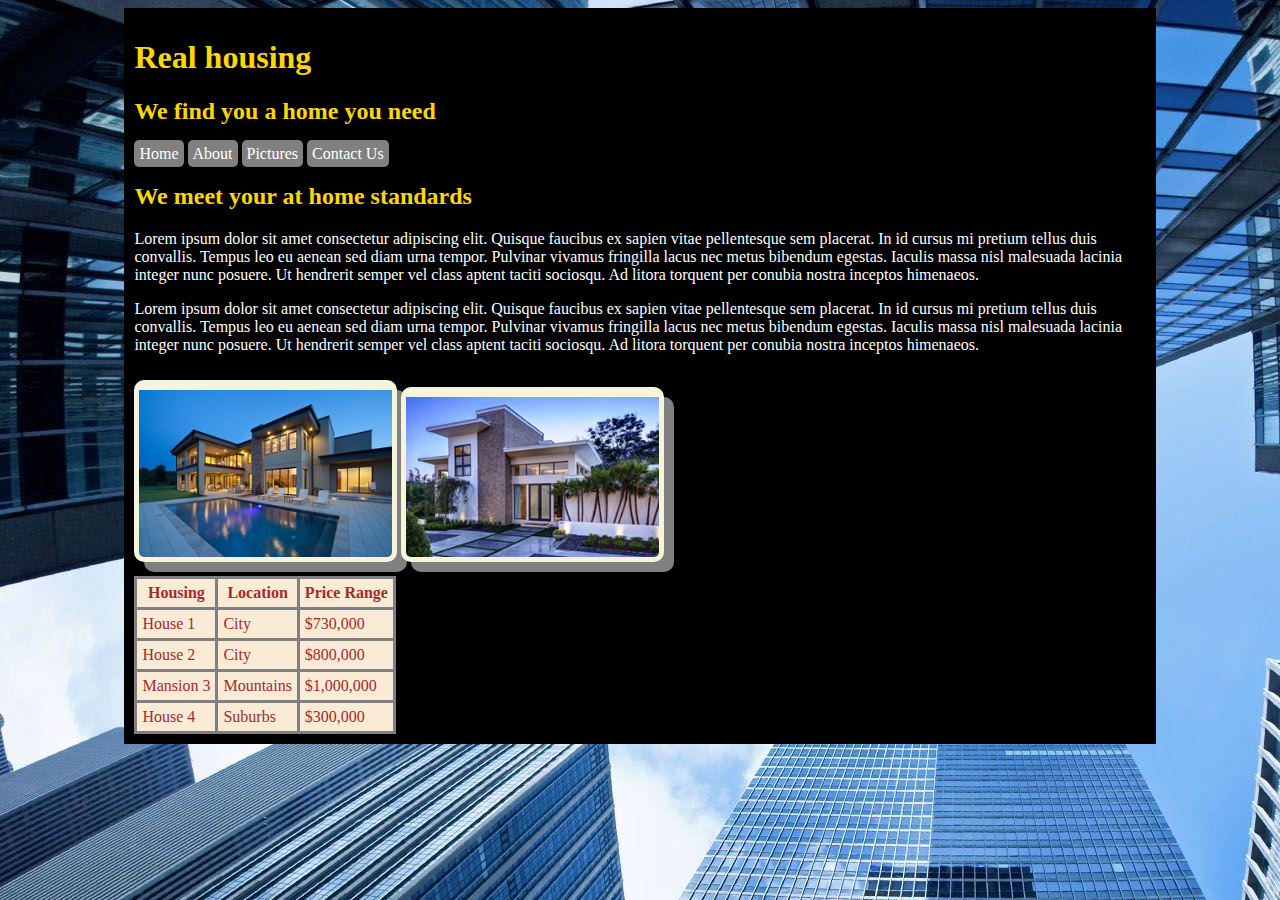
<file: csce242/assignments/assignment02/index.html>
<!DOCTYPE html>
<html>
    <head>
        <title>Intro to CSS</title>
       <link rel="stylesheet" href="styles.css"> 
    </head>
    <body>
        <div id="content">
            <header>
                <h1>Real housing</h1>
                <h2>We find you a home you need</h2>
                <nav class="main-nav">
                    <ul>
                        <li><a href="index.html">Home</a></li>
                        <li><a href="#">About</a></li>
                        <li><a href="#">Pictures</a></li>
                        <li><a href="#">Contact Us</a></li>
                    </ul>
                </nav>
            </header>
            <main id="main-content">
                <h2>We meet your at home standards</h2>
                <p>Lorem ipsum dolor sit amet consectetur adipiscing elit. Quisque faucibus ex sapien vitae pellentesque sem placerat. In id cursus mi pretium tellus duis convallis. Tempus leo eu aenean sed diam urna tempor. Pulvinar vivamus fringilla lacus nec metus bibendum egestas. Iaculis massa nisl malesuada lacinia integer nunc posuere. Ut hendrerit semper vel class aptent taciti sociosqu. Ad litora torquent per conubia nostra inceptos himenaeos.</p>
                <p>Lorem ipsum dolor sit amet consectetur adipiscing elit. Quisque faucibus ex sapien vitae pellentesque sem placerat. In id cursus mi pretium tellus duis convallis. Tempus leo eu aenean sed diam urna tempor. Pulvinar vivamus fringilla lacus nec metus bibendum egestas. Iaculis massa nisl malesuada lacinia integer nunc posuere. Ut hendrerit semper vel class aptent taciti sociosqu. Ad litora torquent per conubia nostra inceptos himenaeos.</p>
                <img src="images/housing1.jpg" alt="a nice modern home" class="housing-pic">
                <img src="images/housing2.jpg" alt="another great selection of modern housing" class="housing-pic">
                <table>
                    <tr>
                        <th>Housing</th>
                        <th>Location</th>
                        <th>Price Range</th>
                    </tr>
                    <tr>
                        <td>House 1</td>
                        <td>City</td>
                        <td>$730,000</td>
                    </tr>
                    <tr>
                        <td>House 2</td>
                        <td>City</td>
                        <td>$800,000</td>
                    </tr>
                    <tr>
                        <td>Mansion 3</td>
                        <td>Mountains</td>
                        <td>$1,000,000</td>
                    </tr>
                    <tr>
                        <td>House 4</td>
                        <td>Suburbs</td>
                        <td>$300,000</td>
                    </tr>
                </table>
            </main>
            <footer>

            </footer>
        </div>
    </body>
</html>
</file>
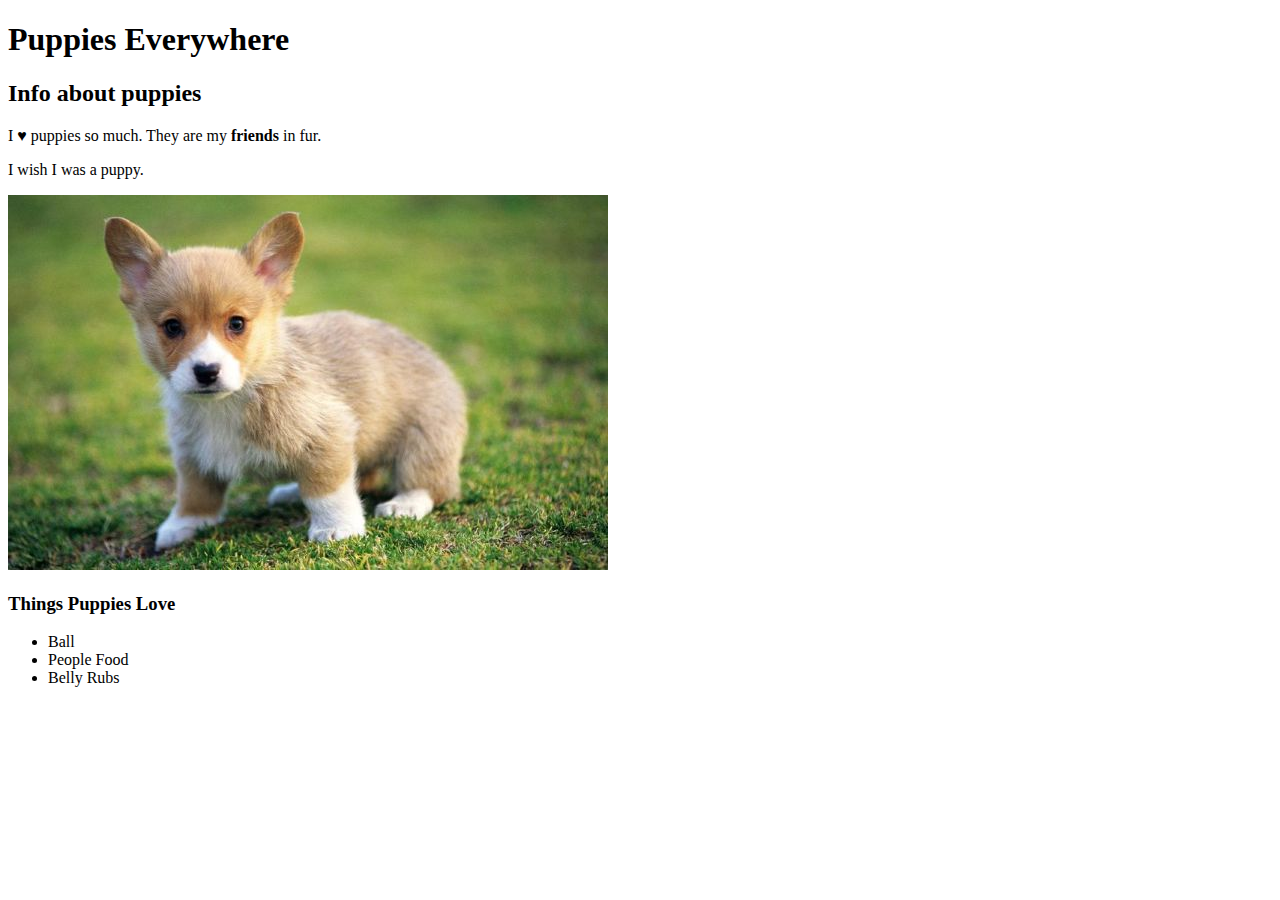
<file: csce242/examples/01html/index.html>
<!DOCTYPE html>
<html>
    <head>
        <title>Puppies</title>
    </head>
    <body>
        <h1>Puppies Everywhere</h1>
        <h2>Info about puppies</h2>

        <p>I <i>&hearts;</i> puppies so much. They are my <strong>friends</strong> in fur.</p>
        <p>I wish I was a puppy.</p>

        <img src="images/puppy.jpg"> 

        <h3>Things Puppies Love</h3>
        <!-- Change it to <ol> for numbers-->
        <ul>
            <li>Ball</li>
            <li>People Food</li>
            <li>Belly Rubs</li>
        </ul>
    </body>
</html>
</file>
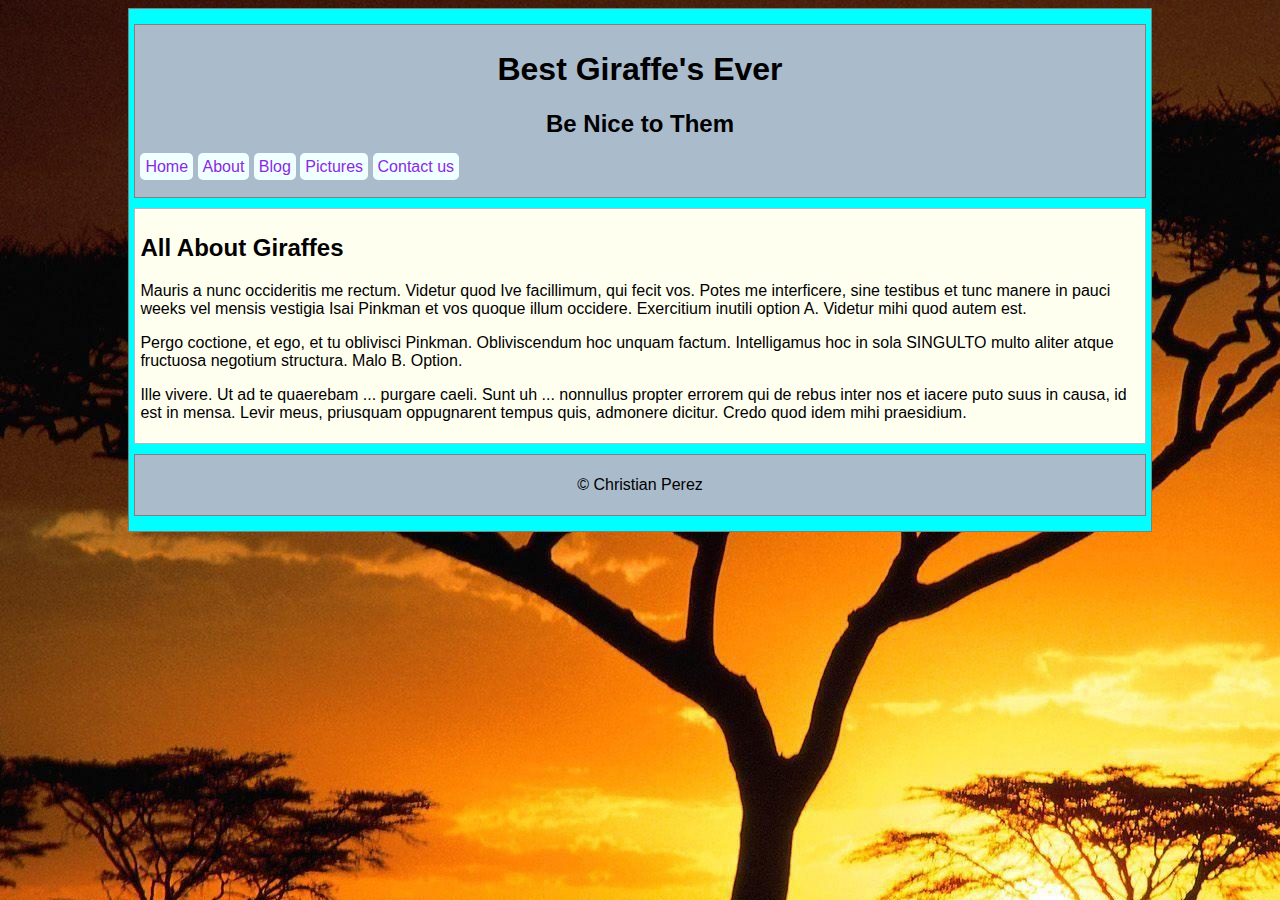
<file: csce242/examples/02css/index.html>
<!DOCTYPE html>
<html>
    <head>
        <!--Christian's Giraffe Website-->
        <title>Giraffes</title>
        <link rel="stylesheet" href="styles.css">
    </head>
    <body>
        <div id="content">
            <header>
                <h1>Best Giraffe's Ever</h1>
                <h2>Be Nice to Them</h2>
                <nav id="main-nav">
                    <ul>
                        <li><a href="index.html">Home</a></li>
                        <li><a href="about.html">About</a></li>
                        <li><a href="blog.html">Blog</a></li>
                        <li><a href="pictures.html">Pictures</a></li>
                        <li><a href="contact.html">Contact us</a></li>
                    </ul>
                </nav>
            </header>
            <main id="main-content">
                <h2>All About Giraffes</h2>
                <P>Mauris a nunc occideritis me rectum. Videtur quod Ive facillimum, qui fecit vos. Potes me interficere, sine testibus et tunc manere in pauci weeks vel mensis vestigia Isai Pinkman et vos quoque illum occidere. Exercitium inutili option A. Videtur mihi quod autem est.</P>
                <p>Pergo coctione, et ego, et tu oblivisci Pinkman. Obliviscendum hoc unquam factum. Intelligamus hoc in sola SINGULTO multo aliter atque fructuosa negotium structura. Malo B. Option. </p>
                <p>Ille vivere. Ut ad te quaerebam ... purgare caeli. Sunt uh ... nonnullus propter errorem qui de rebus inter nos et iacere puto suus in causa, id est in mensa. Levir meus, priusquam oppugnarent tempus quis, admonere dicitur. Credo quod idem mihi praesidium. </p>
            </main>
            <footer>
                <p>&copy; Christian Perez</p>
            </footer>
        </div>
    </body>
</html>
</file>
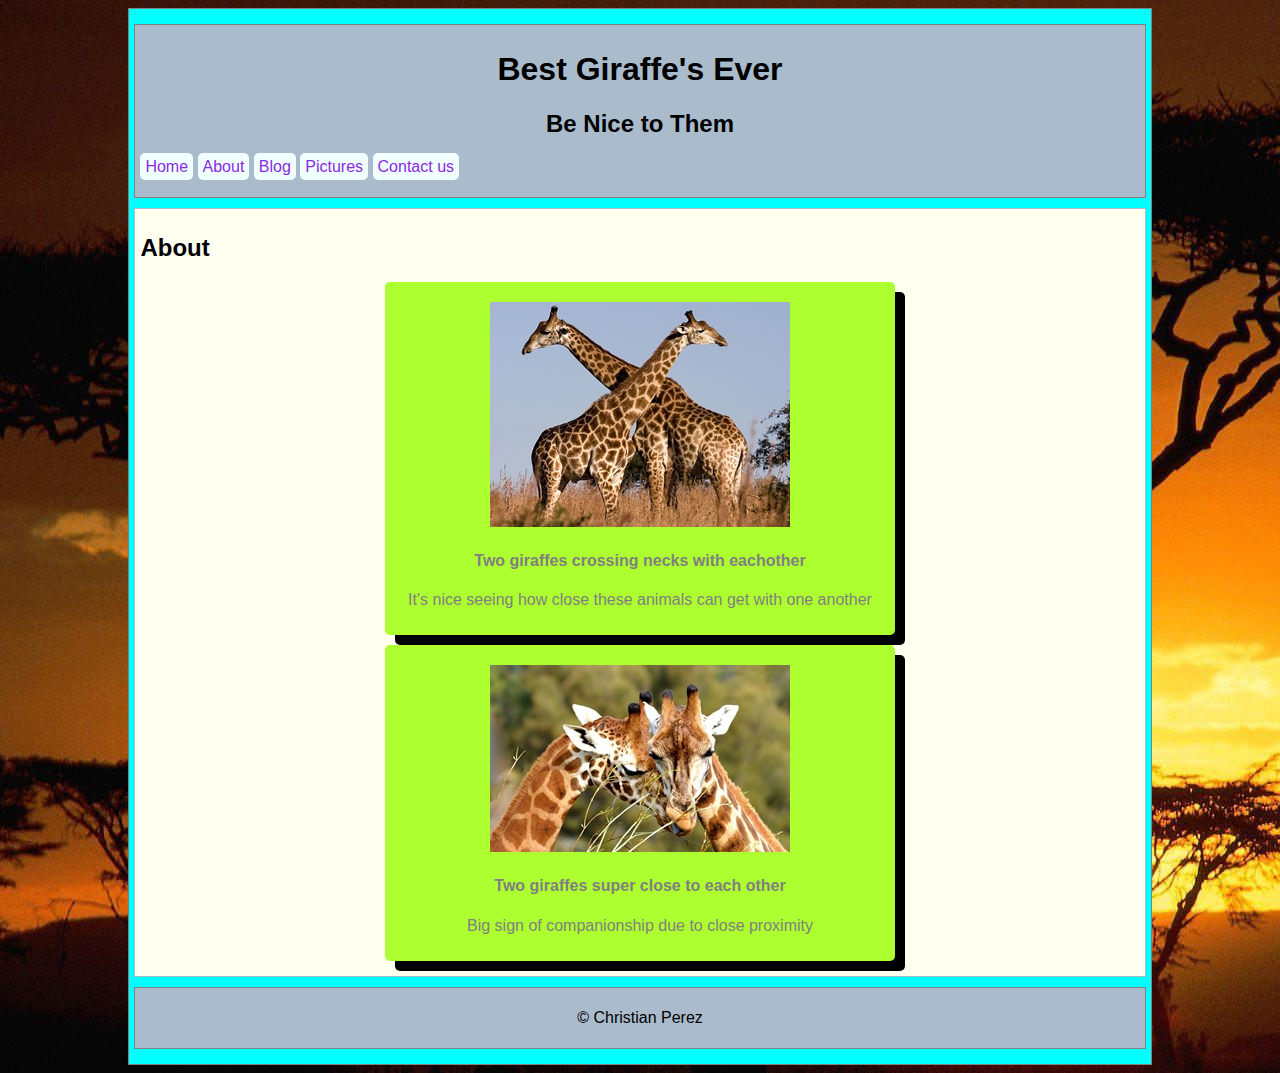
<file: csce242/examples/02css/about.html>
<!DOCTYPE html>
<html>
    <head>
        <!--Christian's Giraffe Website-->
        <title>Giraffes</title>
        <link rel="stylesheet" href="styles.css">
    </head>
    <body>
        <div id="content">
            <header>
                <h1>Best Giraffe's Ever</h1>
                <h2>Be Nice to Them</h2>
                <nav id="main-nav">
                    <ul>
                        <li><a href="index.html">Home</a></li>
                        <li><a href="about.html">About</a></li>
                        <li><a href="blog.html">Blog</a></li>
                        <li><a href="pictures.html">Pictures</a></li>
                        <li><a href="contact.html">Contact us</a></li>
                    </ul>
                </nav>
            </header>
            <main id="main-content">
                <h2>About</h2>
                <section class="giraffe-pic">
                    <img src="images/giraffe1.jpg" alt="two giraffes far">
                    <h4>Two giraffes crossing necks with eachother</h4>
                    <p>It's nice seeing how close these animals can get with one another</p>
                </section>
                <section class="giraffe-pic">
                    <img src="images/giraffe2.jpg" alt="two giraffes up close">
                    <h4>Two giraffes super close to each other</h4>
                    <p>Big sign of companionship due to close proximity</p>
                </section>
            </main>
            <footer>
                <p>&copy; Christian Perez</p>
            </footer>
        </div>
    </body>
</html>
</file>
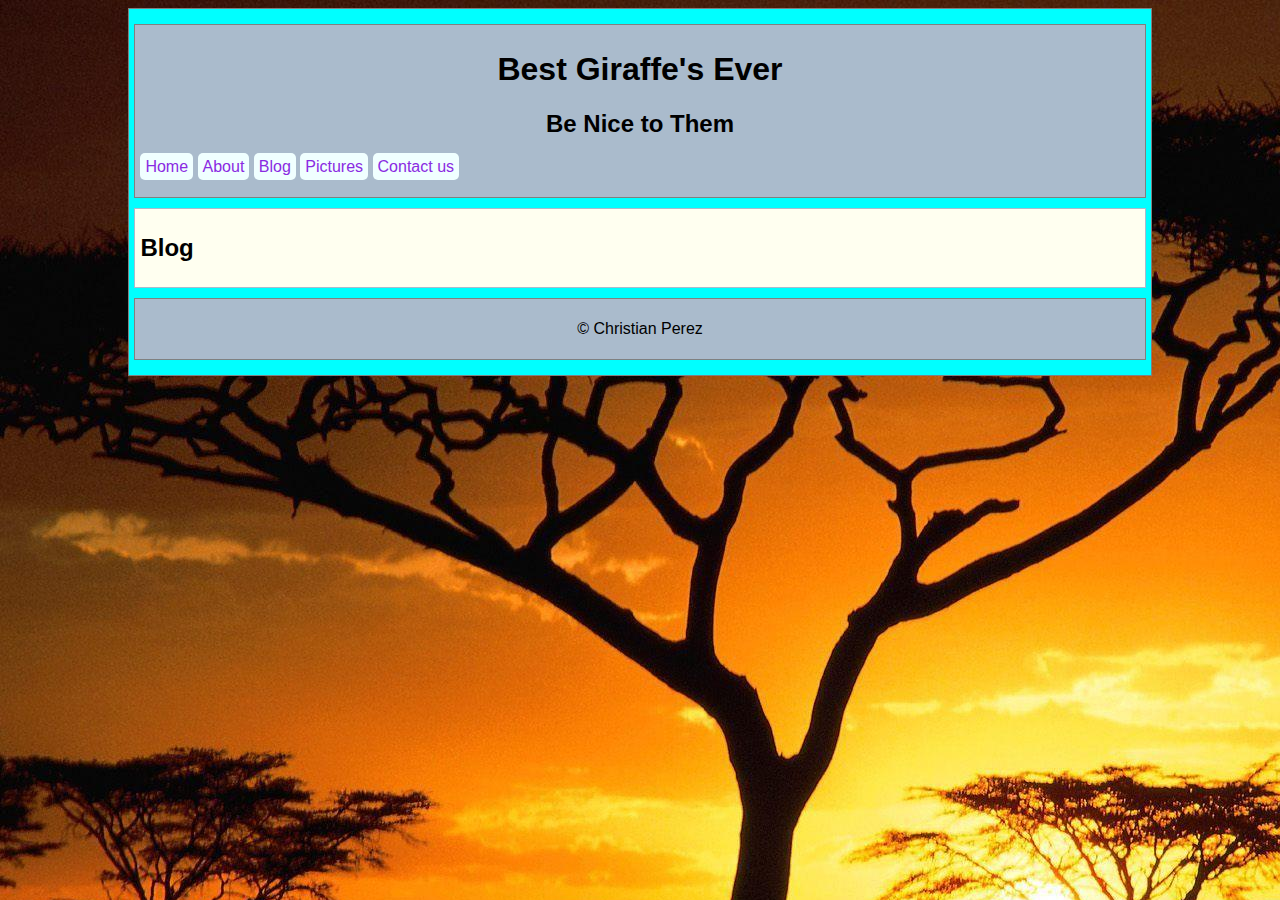
<file: csce242/examples/02css/blog.html>
<!DOCTYPE html>
<html>
    <head>
        <!--Christian's Giraffe Website-->
        <title>Giraffes</title>
        <link rel="stylesheet" href="styles.css">
    </head>
    <body>
        <div id="content">
            <header>
                <h1>Best Giraffe's Ever</h1>
                <h2>Be Nice to Them</h2>
                <nav id="main-nav">
                    <ul>
                        <li><a href="index.html">Home</a></li>
                        <li><a href="about.html">About</a></li>
                        <li><a href="blog.html">Blog</a></li>
                        <li><a href="pictures.html">Pictures</a></li>
                        <li><a href="contact.html">Contact us</a></li>
                    </ul>
                </nav>
            </header>
            <main id="main-content">
                <h2>Blog</h2>
            </main>
            <footer>
                <p>&copy; Christian Perez</p>
            </footer>
        </div>
    </body>
</html>
</file>
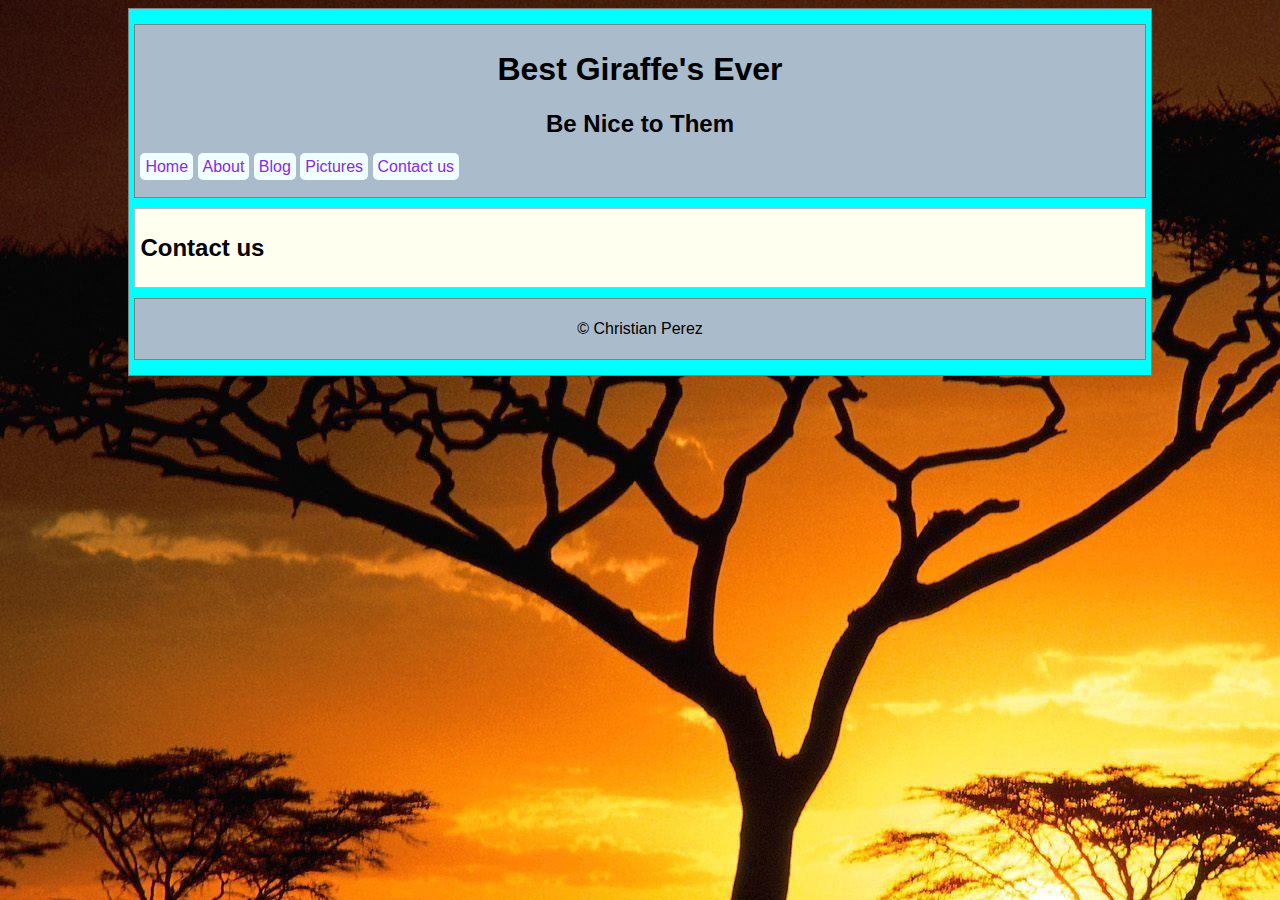
<file: csce242/examples/02css/contact.html>
<!DOCTYPE html>
<html>
    <head>
        <!--Christian's Giraffe Website-->
        <title>Giraffes</title>
        <link rel="stylesheet" href="styles.css">
    </head>
    <body>
        <div id="content">
            <header>
                <h1>Best Giraffe's Ever</h1>
                <h2>Be Nice to Them</h2>
                <nav id="main-nav">
                    <ul>
                        <li><a href="index.html">Home</a></li>
                        <li><a href="about.html">About</a></li>
                        <li><a href="blog.html">Blog</a></li>
                        <li><a href="pictures.html">Pictures</a></li>
                        <li><a href="contact.html">Contact us</a></li>
                    </ul>
                </nav>
            </header>
            <main id="main-content">
                <h2>Contact us</h2>
            </main>
            <footer>
                <p>&copy; Christian Perez</p>
            </footer>
        </div>
    </body>
</html>
</file>
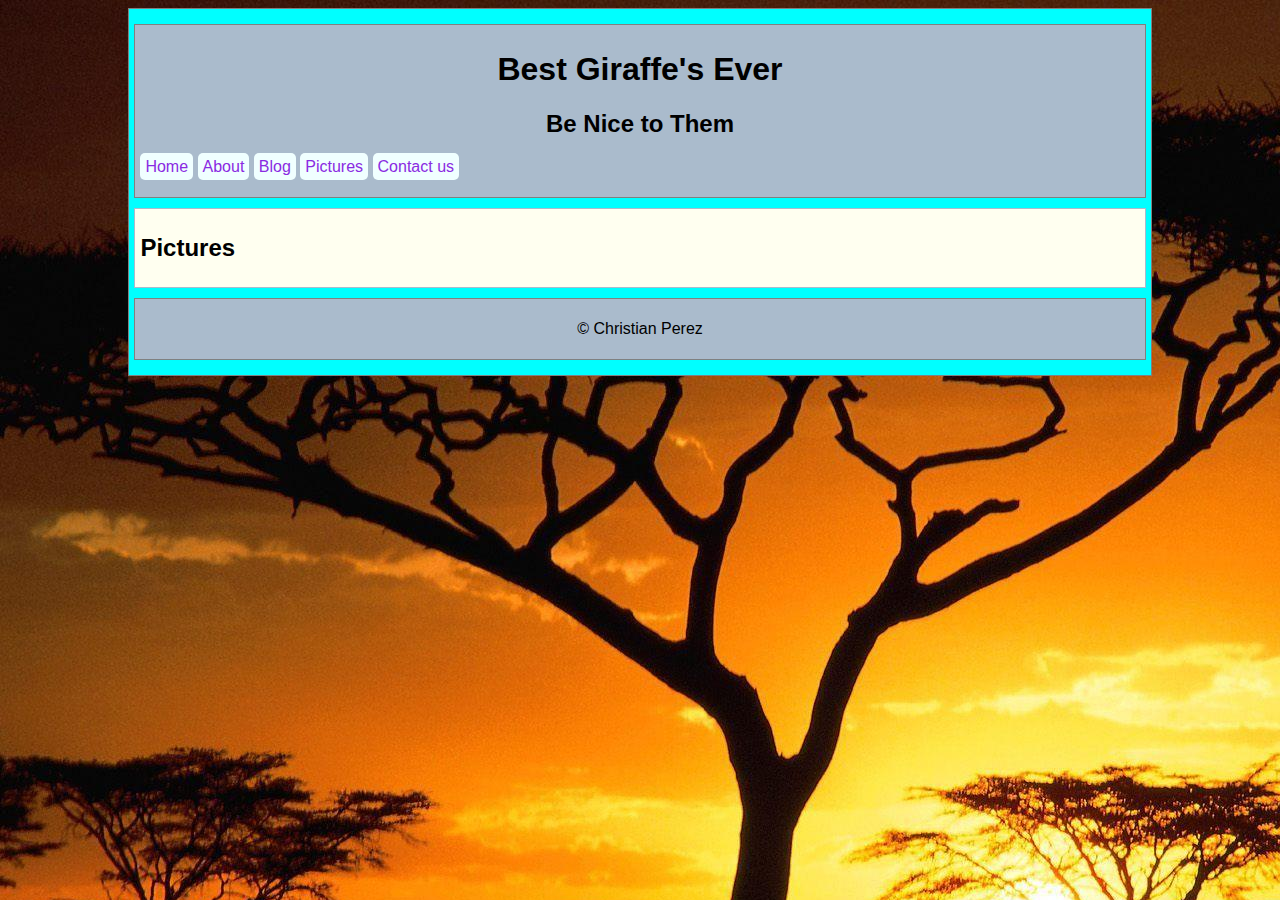
<file: csce242/examples/02css/pictures.html>
<!DOCTYPE html>
<html>
    <head>
        <!--Christian's Giraffe Website-->
        <title>Giraffes</title>
        <link rel="stylesheet" href="styles.css">
    </head>
    <body>
        <div id="content">
            <header>
                <h1>Best Giraffe's Ever</h1>
                <h2>Be Nice to Them</h2>
                <nav id="main-nav">
                    <ul>
                        <li><a href="index.html">Home</a></li>
                        <li><a href="about.html">About</a></li>
                        <li><a href="blog.html">Blog</a></li>
                        <li><a href="pictures.html">Pictures</a></li>
                        <li><a href="contact.html">Contact us</a></li>
                    </ul>
                </nav>
            </header>
            <main id="main-content">
                <h2>Pictures</h2>
            </main>
            <footer>
                <p>&copy; Christian Perez</p>
            </footer>
        </div>
    </body>
</html>
</file>
<file: csce242/assignments/assignment02/styles.css>
/* Structure */
body {
    background:url(images/realestate.jpg);
    font-family: 'Times New Roman', Times, serif;
}

#content {
    background-color: black;
    width:80%;
    margin:auto;
    padding:10px;
}

table {
    background-color:antiquewhite;
    border:3px solid gray;
    color:brown;
    border-collapse: collapse;
}

td, th {
    border:3px solid gray;
    padding:5px;
}

/* Pictures */
.housing-pic {
    background-color:beige;
    text-align: center;
    width:25%;
    padding:10px 5px 5px;
    border-radius: 10px;
    margin:10px auto;
    box-shadow: 10px 10px gray;
}

/* Navigation */
.main-nav a{
    text-decoration: none;
    color:white;
    background-color: gray;
    padding:5px;
    border-radius: 5px;
}

nav ul {
    list-style-type: none;
    padding:0;
}

nav li {
    display:inline-block;
}

.main-nav a:hover {
   background-color: white;
   color:gold; 
}


/* Typography */
#content h2, h1 {
    color:gold;
}

#main-content {
    color: white;
}
</file>
<file: csce242/examples/02css/styles.css>
/* Structure */
body {
    background: url(images/background.jpg);
    font-family:'Franklin Gothic Medium', 'Arial Narrow', Arial, sans-serif;
}

#content {
    background-color:cyan;
    width:80%;
    margin:auto;       /* center */
    border: 1px solid gray;
    padding:5px;
    /* padding: 10px 20px; */
    /* padding: 20px 40px 10px 5px */
    /*padding-left:20px; */
}

header, footer { 
    background:#abc;
    border:1px solid gray;
    padding:5px;
    margin:10px 0;     /*10px top and bottom, 0px left and right */
}

#main-content {
    padding:5px;
    border:1px solid #abc;
    background-color: ivory;
}

/* Picture section */
.giraffe-pic {
    background-color:greenyellow;
    text-align: center;
    width: 50%;
    padding:20px 5px 10px;
    border-radius: 5px;
    margin:10px auto;
    color:gray;
    box-shadow:10px 10px black;
}

/* Navigation */
nav ul {
    list-style-type: none;
    padding-left: 0;
}

nav li {
    display:inline-block;
}

#main-nav li {
    display:inline-block;
}

#main-nav a {
    text-decoration: none;
    background-color:azure;
    color:blueviolet;
    padding:5px;
    border-radius: 5px;            /* Rounded corners */
}

#main-nav a:hover {
    background-color: black;
    color: white;
}

/* Typography */
header h1, header h2, footer p {
    text-align:center;
}
</file>
